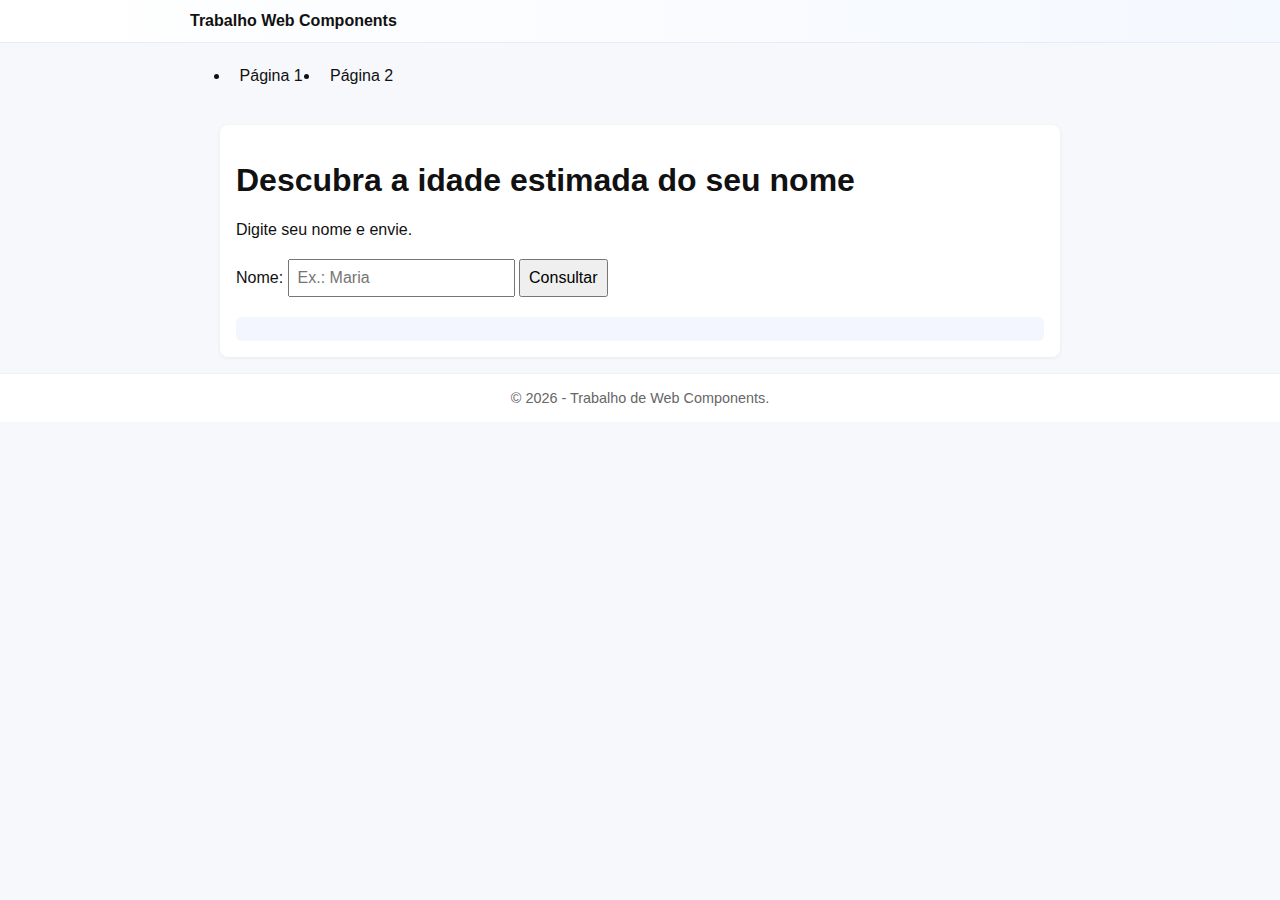
<file: Trab3/index.html>
<!doctype html>
<html lang="pt-BR">
<head>
<meta charset="utf-8">
<meta name="viewport" content="width=device-width,initial-scale=1">
<title>Document</title>
<link rel="stylesheet" href="./style.css">
</head>
<body>
<site-header></site-header>
<site-menu></site-menu>


<main>
<section class="container">
<h1>Descubra a idade estimada do seu nome</h1>
<p>Digite seu nome e envie.</p>


<form id="name-form">
<label for="name">Nome:</label>
<input id="name" name="name" type="text" required minlength="2" aria-required="true" placeholder="Ex.: Maria">
<button type="submit">Consultar</button>
</form>


<div id="result" aria-live="polite"></div>
</section>
</main>


<site-footer></site-footer>


<script type="module" src="./js/script.js"></script>
</body>
</html>
</file>
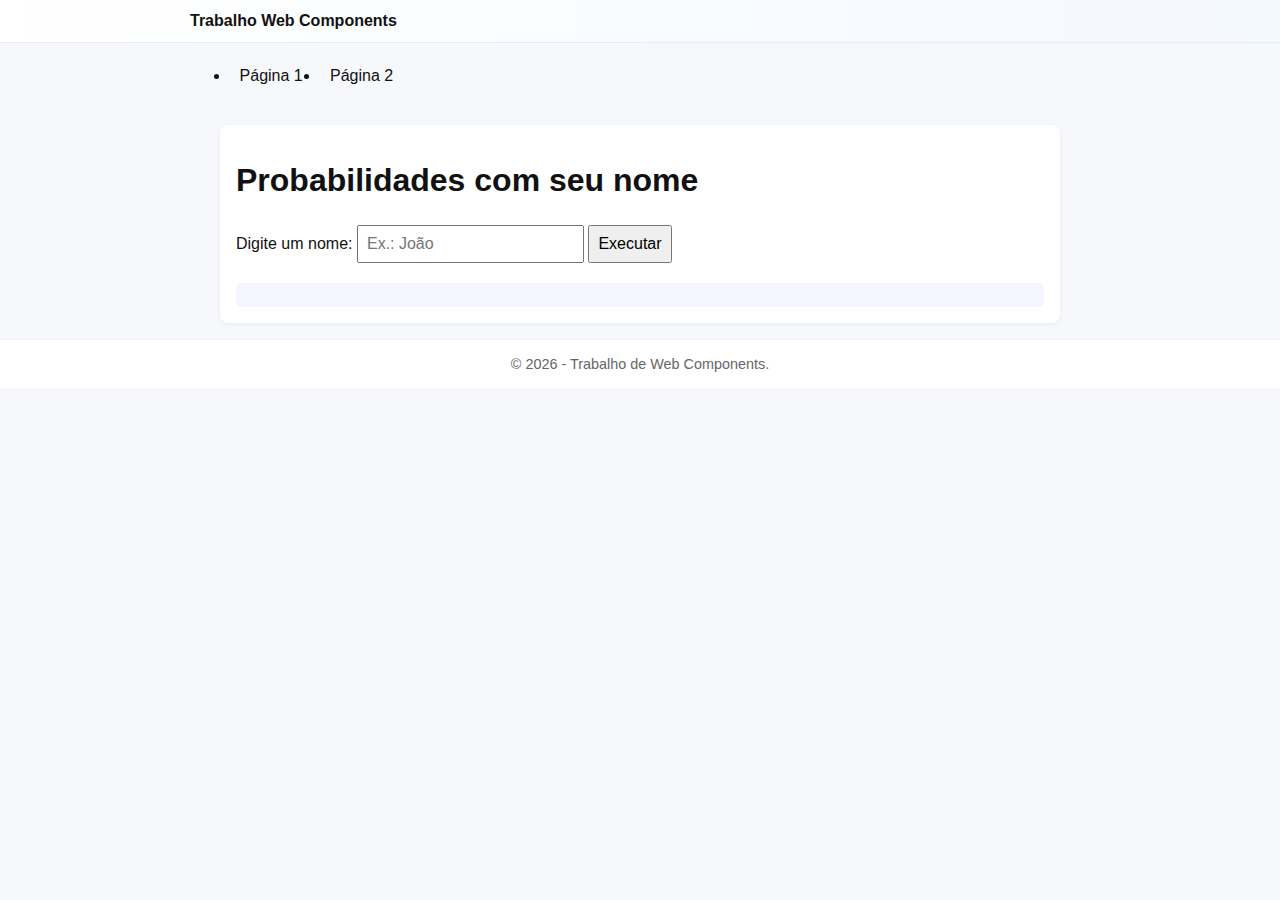
<file: Trab3/page2.html>
<!doctype html>
<html lang="pt-BR">
<head>
<meta charset="utf-8">
<meta name="viewport" content="width=device-width,initial-scale=1">
<title>Document</title>
<link rel="stylesheet" href="./style.css">
</head>
<body>
<site-header></site-header>
<site-menu></site-menu>


<main>
<section class="container">
<h1>Probabilidades com seu nome </h1>


<label for="name2">Digite um nome:</label>
<input id="name2" name="name2" type="text" minlength="2" placeholder="Ex.: João">
<button id="run-apis">Executar</button>


<div id="page2-result" aria-live="polite"></div>
</section>
</main>


<site-footer></site-footer>


<script type="module" src="./js/page2-scrip.js"></script>
</body>
</html>
</file>
<file: Trab3/style.css>
:root {
    --bg: #f7f8fb;
    --card: #fff;
    --accent: #0b5cff;
    --muted: #666;
}

* {
    box-sizing: border-box
}

body {
    font-family: Arial, Helvetica, sans-serif;
    margin: 0;
    background: var(--bg);
    color: #111
}

header, footer, nav {
    display: block
}

.site-shell {
    max-width: 900px;
    margin: 1rem auto;
    padding: 1rem
}

header .brand {
    font-size: 1.2rem;
    font-weight: 700
}

nav ul {
    list-style: none;
    padding: 0;
    display: flex;
    gap: 0.5rem
}

nav a {
    display: inline-block;
    padding: .5rem .75rem;
    text-decoration: none;
    border-radius: 6px
}

nav a {
    background: var(--accent);
    color: #fff
}

.container {
    max-width: 840px;
    margin: 1rem auto;
    background: var(--card);
    padding: 1rem;
    border-radius: 8px;
    box-shadow: 0 1px 4px rgba(0, 0, 0, .06)
}

input,
button {
    font: inherit;
    padding: .5rem;
    margin: .25rem 0
}

button {
    cursor: pointer
}

#result,
#page2-result {
    margin-top: 1rem;
    padding: .75rem;
    border-radius: 6px;
    background: #f3f6ff
}

.error {
    background: #ffecec;
    color: #900;
    border: 1px solid #f5c2c2
}

.code-block {
    font-family: monospace;
    background: #f2f2f2;
    padding: .5rem;
    border-radius: 6px
}

footer {
    font-size: .85rem;
    color: var(--muted);
    text-align: center;
    padding: 1rem
}
</file>
